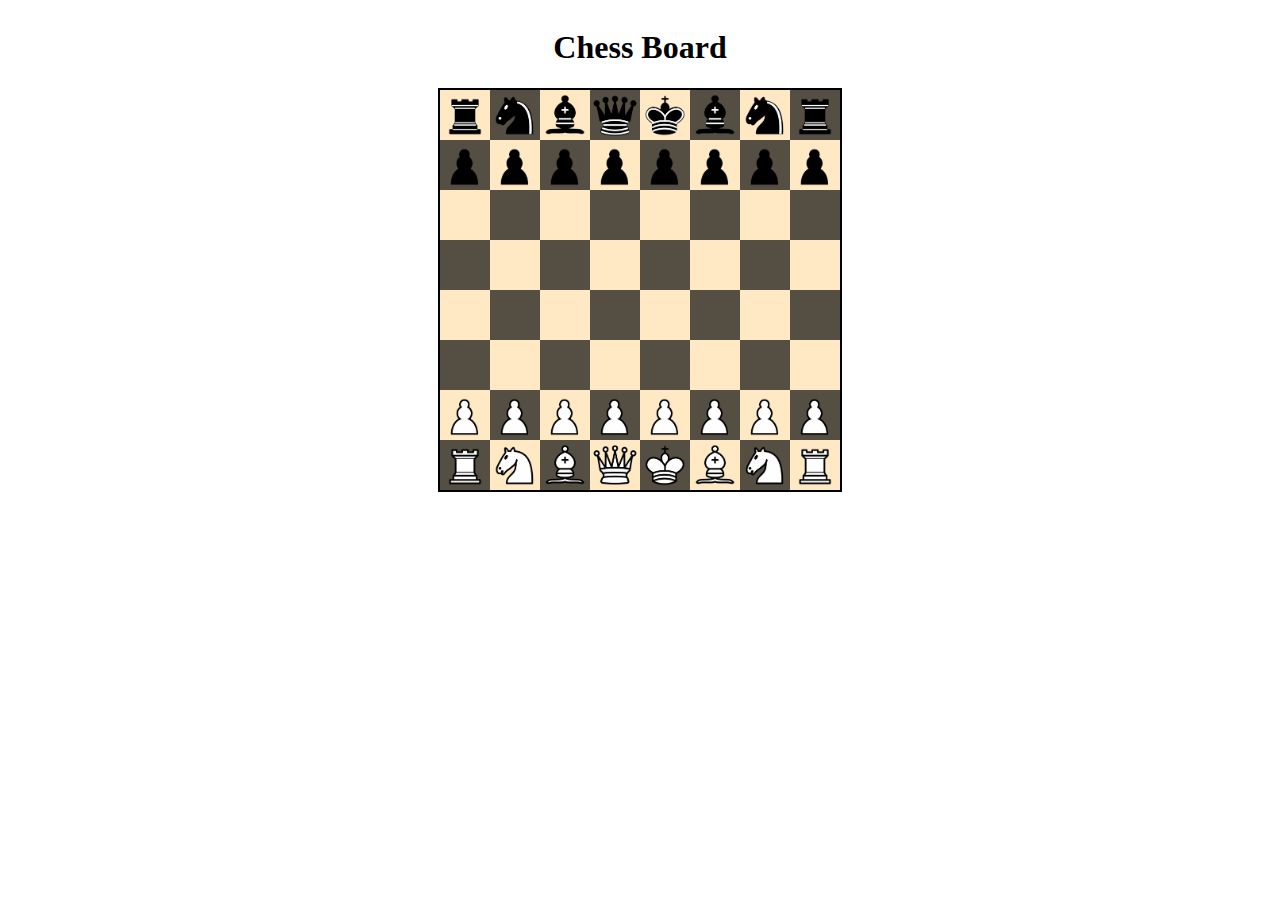
<file: frontend/game.html>
<!DOCTYPE html>
<html lang="en">

<head>
  <meta charset="UTF-8">
  <meta name="viewport" content="width=device-width, initial-scale=1.0">
  <title>Chess Game</title>
  <link rel="stylesheet" href="styles.css">
  <script src="script.js"></script>
</head>

<body>
  <h1>Chess Board</h1>

  <div class="board">
    <div class="row">
      <div class="square" id="a8" ondrop="drop(event)" ondragover="allowDrop(event)">
        <img src="chess piece images/black rook.png" alt="Black Rook" class="piece" id="blackRook1" draggable="true" ondragstart="drag(event)">
      </div>
      <div class="square" id="b8" ondrop="drop(event)" ondragover="allowDrop(event)">
        <img src="chess piece images/black knight.png" alt="Black Knight" class="piece" id="blackKnight1" draggable="true" ondragstart="drag(event)">
      </div>
      <div class="square" id="c8" ondrop="drop(event)" ondragover="allowDrop(event)">
        <img src="chess piece images/black bishop.png" alt="Black Bishop" class="piece" id="blackBishop1" draggable="true" ondragstart="drag(event)">
      </div>
      <div class="square" id="d8" ondrop="drop(event)" ondragover="allowDrop(event)">
        <img src="chess piece images/black queen.png" alt="Black Queen" class="piece" id="blackQueen" draggable="true" ondragstart="drag(event)">
      </div>
      <div class="square" id="e8" ondrop="drop(event)" ondragover="allowDrop(event)">
        <img src="chess piece images/black king.png" alt="Black King" class="piece" id="blackKing" draggable="true" ondragstart="drag(event)">
      </div>
      <div class="square" id="f8" ondrop="drop(event)" ondragover="allowDrop(event)">
        <img src="chess piece images/black bishop.png" alt="Black Bishop" class="piece" id="blackBishop2" draggable="true" ondragstart="drag(event)">
      </div>
      <div class="square" id="g8" ondrop="drop(event)" ondragover="allowDrop(event)">
        <img src="chess piece images/black knight.png" alt="Black Knight" class="piece" id="blackKnight2" draggable="true" ondragstart="drag(event)">
      </div>
      <div class="square" id="h8" ondrop="drop(event)" ondragover="allowDrop(event)">
        <img src="chess piece images/black rook.png" alt="Black Rook" class="piece" id="blackRook2" draggable="true" ondragstart="drag(event)">
      </div>
    </div>
    <div class="row">
      <div class="square" id="a7" ondrop="drop(event)" ondragover="allowDrop(event)">
        <img src="chess piece images/black pawn.png" alt="Black Pawn" class="piece" id="blackPawn1" draggable="true" ondragstart="drag(event)">
      </div>
      <div class="square" id="b7" ondrop="drop(event)" ondragover="allowDrop(event)">
        <img src="chess piece images/black pawn.png" alt="Black Pawn" class="piece" id="blackPawn2" draggable="true" ondragstart="drag(event)">
      </div>
      <div class="square" id="c7" ondrop="drop(event)" ondragover="allowDrop(event)">
        <img src="chess piece images/black pawn.png" alt="Black Pawn" class="piece" id="blackPawn3" draggable="true" ondragstart="drag(event)">
      </div>
      <div class="square" id="d7" ondrop="drop(event)" ondragover="allowDrop(event)">
        <img src="chess piece images/black pawn.png" alt="Black Pawn" class="piece" id="blackPawn4" draggable="true" ondragstart="drag(event)">
      </div>
      <div class="square" id="e7" ondrop="drop(event)" ondragover="allowDrop(event)">
        <img src="chess piece images/black pawn.png" alt="Black Pawn" class="piece" id="blackPawn5" draggable="true" ondragstart="drag(event)">
      </div>
      <div class="square" id="f7" ondrop="drop(event)" ondragover="allowDrop(event)">
        <img src="chess piece images/black pawn.png" alt="Black Pawn" class="piece" id="blackPawn6" draggable="true" ondragstart="drag(event)">
      </div>
      <div class="square" id="g7" ondrop="drop(event)" ondragover="allowDrop(event)">
        <img src="chess piece images/black pawn.png" alt="Black Pawn" class="piece" id="blackPawn7" draggable="true" ondragstart="drag(event)">
      </div>
      <div class="square" id="h7" ondrop="drop(event)" ondragover="allowDrop(event)">
        <img src="chess piece images/black pawn.png" alt="Black Pawn" class="piece" id="blackPawn8" draggable="true" ondragstart="drag(event)">
      </div>
    </div>
    <div class="row">
      <div class="square" id="a6" ondrop="drop(event)" ondragover="allowDrop(event)"></div>
      <div class="square" id="b6" ondrop="drop(event)" ondragover="allowDrop(event)"></div>
      <div class="square" id="c6" ondrop="drop(event)" ondragover="allowDrop(event)"></div>
      <div class="square" id="d6" ondrop="drop(event)" ondragover="allowDrop(event)"></div>
      <div class="square" id="e6" ondrop="drop(event)" ondragover="allowDrop(event)"></div>
      <div class="square" id="f6" ondrop="drop(event)" ondragover="allowDrop(event)"></div>
      <div class="square" id="g6" ondrop="drop(event)" ondragover="allowDrop(event)"></div>
      <div class="square" id="h6" ondrop="drop(event)" ondragover="allowDrop(event)"></div>
    </div>
    <div class="row">
      <div class="square" id="a5" ondrop="drop(event)" ondragover="allowDrop(event)"></div>
      <div class="square" id="b5" ondrop="drop(event)" ondragover="allowDrop(event)"></div>
      <div class="square" id="c5" ondrop="drop(event)" ondragover="allowDrop(event)"></div>
      <div class="square" id="d5" ondrop="drop(event)" ondragover="allowDrop(event)"></div>
      <div class="square" id="e5" ondrop="drop(event)" ondragover="allowDrop(event)"></div>
      <div class="square" id="f5" ondrop="drop(event)" ondragover="allowDrop(event)"></div>
      <div class="square" id="g5" ondrop="drop(event)" ondragover="allowDrop(event)"></div>
      <div class="square" id="h5" ondrop="drop(event)" ondragover="allowDrop(event)"></div>
    </div>
    <div class="row">
      <div class="square" id="a4" ondrop="drop(event)" ondragover="allowDrop(event)"></div>
      <div class="square" id="b4" ondrop="drop(event)" ondragover="allowDrop(event)"></div>
      <div class="square" id="c4" ondrop="drop(event)" ondragover="allowDrop(event)"></div>
      <div class="square" id="d4" ondrop="drop(event)" ondragover="allowDrop(event)"></div>
      <div class="square" id="e4" ondrop="drop(event)" ondragover="allowDrop(event)"></div>
      <div class="square" id="f4" ondrop="drop(event)" ondragover="allowDrop(event)"></div>
      <div class="square" id="g4" ondrop="drop(event)" ondragover="allowDrop(event)"></div>
      <div class="square" id="h4" ondrop="drop(event)" ondragover="allowDrop(event)"></div>
    </div>
    <div class="row">
      <div class="square" id="a3" ondrop="drop(event)" ondragover="allowDrop(event)"></div>
      <div class="square" id="b3" ondrop="drop(event)" ondragover="allowDrop(event)"></div>
      <div class="square" id="c3" ondrop="drop(event)" ondragover="allowDrop(event)"></div>
      <div class="square" id="d3" ondrop="drop(event)" ondragover="allowDrop(event)"></div>
      <div class="square" id="e3" ondrop="drop(event)" ondragover="allowDrop(event)"></div>
      <div class="square" id="f3" ondrop="drop(event)" ondragover="allowDrop(event)"></div>
      <div class="square" id="g3" ondrop="drop(event)" ondragover="allowDrop(event)"></div>
      <div class="square" id="h3" ondrop="drop(event)" ondragover="allowDrop(event)"></div>
    </div>
    <div class="row">
      <div class="square" id="a2" ondrop="drop(event)" ondragover="allowDrop(event)">
        <img src="chess piece images/white pawn.png" alt="White Pawn" class="piece" id="whitePawn1" draggable="true" ondragstart="drag(event)">
      </div>
      <div class="square" id="b2" ondrop="drop(event)" ondragover="allowDrop(event)">
        <img src="chess piece images/white pawn.png" alt="White Pawn" class="piece" id="whitePawn2" draggable="true" ondragstart="drag(event)">
      </div>
      <div class="square" id="c2" ondrop="drop(event)" ondragover="allowDrop(event)">
        <img src="chess piece images/white pawn.png" alt="White Pawn" class="piece" id="whitePawn3" draggable="true" ondragstart="drag(event)">
      </div>
      <div class="square" id="d2" ondrop="drop(event)" ondragover="allowDrop(event)">
        <img src="chess piece images/white pawn.png" alt="White Pawn" class="piece" id="whitePawn4" draggable="true" ondragstart="drag(event)">
      </div>
      <div class="square" id="e2" ondrop="drop(event)" ondragover="allowDrop(event)">
        <img src="chess piece images/white pawn.png" alt="White Pawn" class="piece" id="whitePawn5" draggable="true" ondragstart="drag(event)">
      </div>
      <div class="square" id="f2" ondrop="drop(event)" ondragover="allowDrop(event)">
        <img src="chess piece images/white pawn.png" alt="White Pawn" class="piece" id="whitePawn6" draggable="true" ondragstart="drag(event)">
      </div>
      <div class="square" id="g2" ondrop="drop(event)" ondragover="allowDrop(event)">
        <img src="chess piece images/white pawn.png" alt="White Pawn" class="piece" id="whitePawn7" draggable="true" ondragstart="drag(event)">
      </div>
      <div class="square" id="h2" ondrop="drop(event)" ondragover="allowDrop(event)">
        <img src="chess piece images/white pawn.png" alt="White Pawn" class="piece" id="whitePawn8" draggable="true" ondragstart="drag(event)">
      </div>
    </div>
    <div class="row">
      <div class="square" id="a1" ondrop="drop(event)" ondragover="allowDrop(event)">
        <img src="chess piece images/white rook.png" alt="White Rook" class="piece" id="whiteRook1" draggable="true" ondragstart="drag(event)">
      </div>
      <div class="square" id="b1" ondrop="drop(event)" ondragover="allowDrop(event)">
        <img src="chess piece images/white knight.png" alt="White Knight" class="piece" id="whiteKnight1" draggable="true" ondragstart="drag(event)">
      </div>
      <div class="square" id="c1" ondrop="drop(event)" ondragover="allowDrop(event)">
        <img src="chess piece images/white bishop.png" alt="White Bishop" class="piece" id="whiteBishop1" draggable="true" ondragstart="drag(event)">
      </div>
      <div class="square" id="d1" ondrop="drop(event)" ondragover="allowDrop(event)">
        <img src="chess piece images/white queen.png" alt="White Queen" class="piece" id="whiteQueen" draggable="true" ondragstart="drag(event)">
      </div>
      <div class="square" id="e1" ondrop="drop(event)" ondragover="allowDrop(event)">
        <img src="chess piece images/white king.png" alt="White King" class="piece" id="whiteKing" draggable="true" ondragstart="drag(event)">
      </div>
      <div class="square" id="f1" ondrop="drop(event)" ondragover="allowDrop(event)">
        <img src="chess piece images/white bishop.png" alt="White Bishop" class="piece" id="whiteBishop2" draggable="true" ondragstart="drag(event)">
      </div>
      <div class="square" id="g1" ondrop="drop(event)" ondragover="allowDrop(event)">
        <img src="chess piece images/white knight.png" alt="White Knight" class="piece" id="whiteKnight2" draggable="true" ondragstart="drag(event)">
      </div>
      <div class="square" id="h1" ondrop="drop(event)" ondragover="allowDrop(event)">
        <img src="chess piece images/white rook.png" alt="White Rook" class="piece" id="whiteRook2" draggable="true" ondragstart="drag(event)">
      </div>
    </div>
  </div>
</body>

</html>
</file>
<file: frontend/styles.css>
body {
    display: flex;
    align-items: center;
    flex-direction: column;
    justify-content: center;
}

h1 {
    text-align: center;
    color: black;
}

.board {
    display: grid;
    border: 2px solid black;
}

.row {
    display: flex;
}

.square {
    width: 50px;
    height: 50px;
}

.piece {
    width: 50px;
    height: 50px;
}

.row:nth-child(even) .square:nth-child(even),
.row:nth-child(odd) .square:nth-child(odd) {
    background-color: #ffe9c5;
}

.row:nth-child(even) .square:nth-child(odd),
.row:nth-child(odd) .square:nth-child(even) {
    background-color: #554e42;
}
</file>
